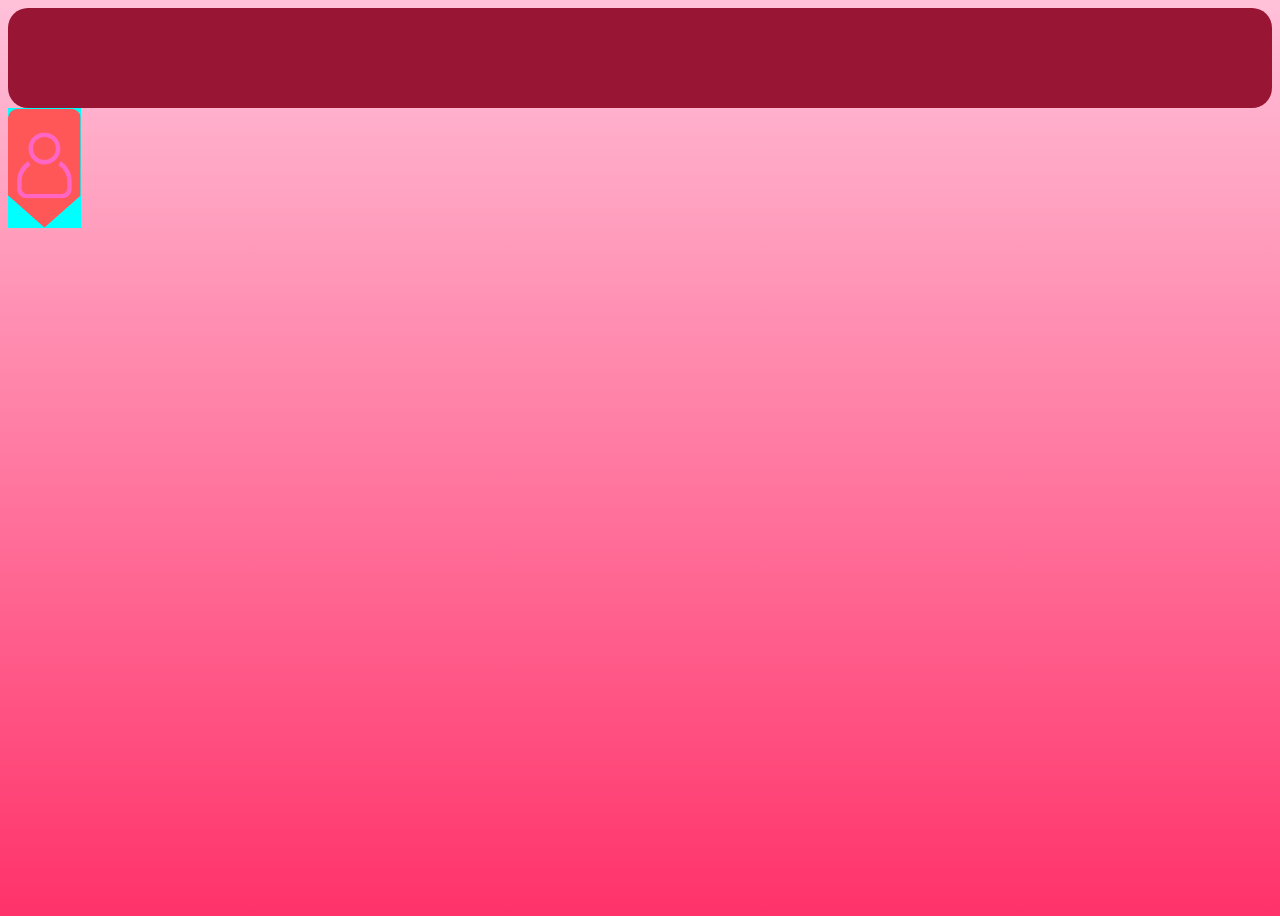
<file: Portfolio/attempt 2/index.html>
<!DOCTYPE html>
<html>  
    <head>  
        <link rel="stylesheet" href="index-styles.css">
    </head>
    <body class="background"> 
        <!-- Navigation bar -->
        <section class="nav-bar"> 
            <div class="navigation">

            </div>  
            <div class="banner">   
                <svg xmlns="http://www.w3.org/2000/svg" xmlns:xlink="http://www.w3.org/1999/xlink" width="73" zoomAndPan="magnify" viewBox="0 0 54.75 89.999999" height="120" preserveAspectRatio="xMidYMid meet" version="1.0"><defs><clipPath id="1133b7129d"><path d="M 0 0.492188 L 54.5 0.492188 L 54.5 89.792969 L 0 89.792969 Z M 0 0.492188 " clip-rule="nonzero"/></clipPath><clipPath id="9045feaf27"><path d="M 54.675781 7.597656 L 54.675781 65.554688 L 27.339844 89.796875 L 0 65.554688 L 0 7.597656 C 0 3.769531 3.28125 0.492188 7.109375 0.492188 L 47.570312 0.492188 C 51.394531 0.492188 54.675781 3.769531 54.675781 7.597656 Z M 54.675781 7.597656 " clip-rule="nonzero"/></clipPath><clipPath id="37f5fa40dd"><path d="M 0 0.492188 L 54.5 0.492188 L 54.5 89.792969 L 0 89.792969 Z M 0 0.492188 " clip-rule="nonzero"/></clipPath><clipPath id="1df85464d2"><path d="M 54.675781 7.597656 L 54.675781 65.554688 L 27.339844 89.796875 L 0 65.554688 L 0 7.597656 C 0 3.769531 3.28125 0.492188 7.109375 0.492188 L 47.570312 0.492188 C 51.394531 0.492188 54.675781 3.769531 54.675781 7.597656 Z M 54.675781 7.597656 " clip-rule="nonzero"/></clipPath><clipPath id="e3742f0e53"><rect x="0" width="55" y="0" height="90"/></clipPath><clipPath id="e4cff5299e"><path d="M 6.808594 18.347656 L 47.871094 18.347656 L 47.871094 67.625 L 6.808594 67.625 Z M 6.808594 18.347656 " clip-rule="nonzero"/></clipPath></defs><g clip-path="url(#1133b7129d)"><g clip-path="url(#9045feaf27)"><g transform="matrix(1, 0, 0, 1, 0, 0.000000000000002831)"><g clip-path="url(#e3742f0e53)"><g clip-path="url(#37f5fa40dd)"><g clip-path="url(#1df85464d2)"><path fill="#ff5757" d="M 0 0.492188 L 54.675781 0.492188 L 54.675781 89.765625 L 0 89.765625 Z M 0 0.492188 " fill-opacity="1" fill-rule="nonzero"/></g></g></g></g></g></g><g clip-path="url(#e4cff5299e)"><path fill="#ff66c4" d="M 47.847656 55 L 47.847656 60.238281 C 47.847656 64.5 44.382812 67.964844 40.121094 67.964844 L 14.542969 67.964844 C 10.285156 67.964844 6.816406 64.5 6.816406 60.238281 L 6.816406 55 C 6.816406 48.832031 9.945312 43.210938 15.183594 39.96875 L 16.972656 42.863281 C 12.746094 45.480469 10.222656 50.019531 10.222656 55 L 10.222656 60.238281 C 10.222656 62.621094 12.160156 64.5625 14.542969 64.5625 L 40.121094 64.5625 C 42.503906 64.5625 44.445312 62.621094 44.445312 60.238281 L 44.445312 55 C 44.445312 50.027344 41.921875 45.492188 37.699219 42.859375 L 39.496094 39.972656 C 44.726562 43.226562 47.847656 48.84375 47.847656 55 Z M 15.359375 30.324219 C 15.359375 23.722656 20.730469 18.347656 27.335938 18.347656 C 33.9375 18.347656 39.308594 23.722656 39.308594 30.324219 C 39.308594 36.925781 33.9375 42.296875 27.335938 42.296875 C 20.730469 42.296875 15.359375 36.925781 15.359375 30.324219 Z M 18.765625 30.324219 C 18.765625 35.050781 22.609375 38.894531 27.335938 38.894531 C 32.058594 38.894531 35.902344 35.050781 35.902344 30.324219 C 35.902344 25.597656 32.058594 21.753906 27.335938 21.753906 C 22.609375 21.753906 18.765625 25.597656 18.765625 30.324219 Z M 18.765625 30.324219 " fill-opacity="1" fill-rule="nonzero"/></g></svg>    
            </div>
        </section>
    </body>
</html>
</file>
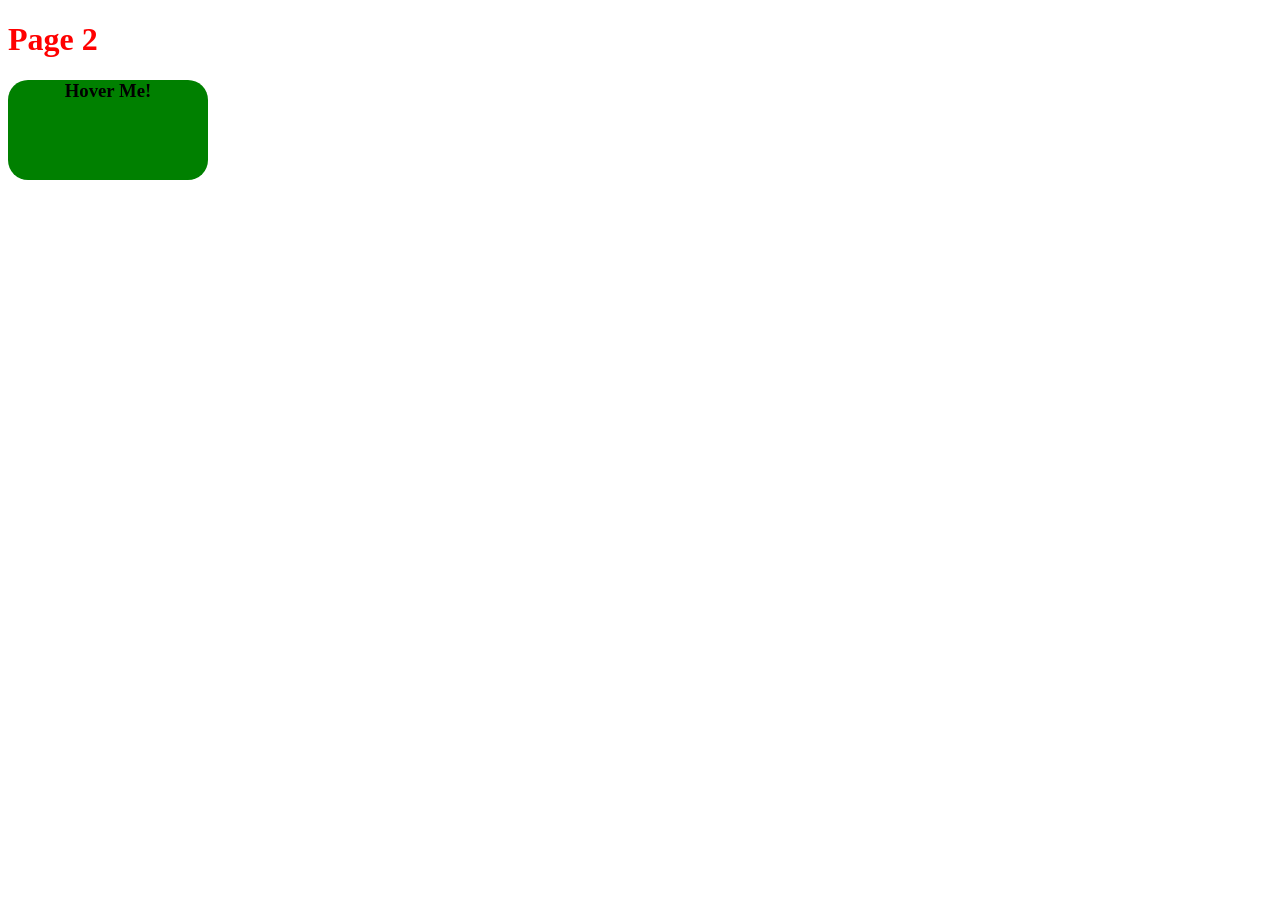
<file: Portfolio/attempt 1/2D-Sprites.html>
<!DOCTYPE html>
<html>
<head>
  <link rel="stylesheet" href="Games-Style.css">
</head>
<body>
  <h1>Page 2</h1>
  <section class="section">
    <div class="title">
      <h3>Hover Me! </h3> 
      <div class="hover-box">
        <h3>This should fade in </h3> 
      </div>
    </div>
  </section>
</body>
</html>
</file>
<file: Portfolio/attempt 2/index-styles.css>
/* variable setup for light/dark mode and ease of use */

:root {
    --main-color: #ff326a;
    --secondary-color: #ff648e;
    --light-accent: #ffc1d9;
    --dark-accent: #981534;
    --text-background: white;
    --text-color: white;
}

/* main colour setup and background colour */

.background {
    height: 100vh;
    background: linear-gradient(to bottom, var(--light-accent), var(--main-color));
}

/* banners in the Navigation menu */

.banner {
    display: flex;
}

.banner svg{
    margin: 0px;
    position: absolute;
    transition: all 1 ease;
    background-color: aqua;
}

.banner svg:hover {
    
    fill: red;
    transform: translateY(10%);
} 

.navigation {
    background-color: var(--dark-accent);
    width: 100%;
    height: 100px;
    border-radius: 20px;
}
</file>
<file: Portfolio/attempt 1/Games-Style.css>
h1 {
  color: red;
}

.title {
  width: 200px;
  height: 100px;
  background-color: green;
  text-align: center;
  border-radius: 20px;
}

.title:hover .hover-box{
  opacity: 1;
}

.hover-box {
  opacity: 0;
  width: 100px;
  height: 50px;
  background-color: lightgreen; 
  transition: opacity 0.4s ease;
}
</file>
